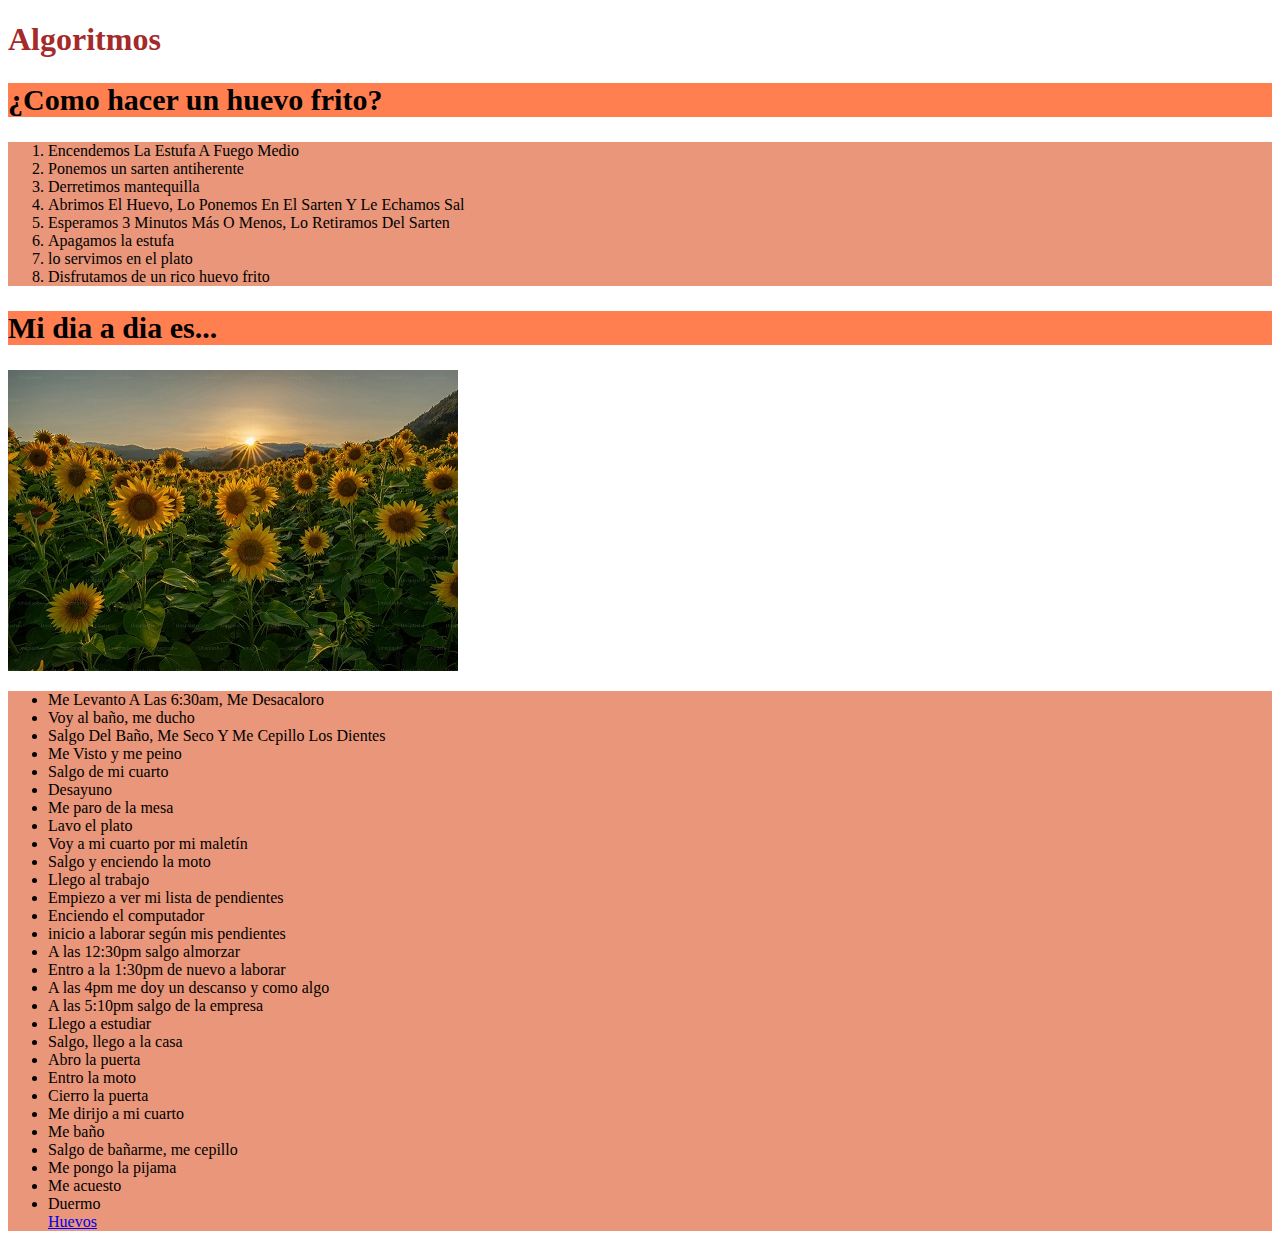
<file: index.html>
<!DOCTYPE html>
<html lang="en">
<head>
    <meta charset="UTF-8">
    <meta name="viewport" content="width=device-width, initial-scale=1.0">
    <title>Algoritmos</title>
    <link rel="stylesheet" href="styles.css">
</head>
<body>
    <h1>Algoritmos</h1> <!--Comentarios-->
    <h2 class="diaria">¿Como hacer un huevo frito?</h2> 
    <ol>
        <li>Encendemos La Estufa A Fuego Medio</li>
        <li>Ponemos un sarten antiherente</li>
        <li>Derretimos mantequilla</li>
        <li>Abrimos El Huevo, Lo Ponemos En El Sarten Y Le Echamos Sal</li>
        <li>Esperamos 3 Minutos Más O Menos, Lo Retiramos Del Sarten </li>
        <li>Apagamos la estufa</li>
        <li>lo servimos en el plato</li>
        <li>Disfrutamos de un rico huevo frito</li>

    </ol>
    <h2 class="diaria">Mi dia a dia es...</h2>
    <img src="./Girasoles.jpg" alt="Imagen de un girasol">
    <ul>
        <li>Me Levanto A Las 6:30am, Me Desacaloro</li>
        <li>Voy al baño, me ducho</li>
        <li>Salgo Del Baño, Me Seco Y Me Cepillo Los Dientes</li>
        <li>Me Visto y me peino</li>
        <li>Salgo de mi cuarto</li>
        <li>Desayuno</li>
        <li>Me paro de la mesa</li>
        <li>Lavo el plato</li>
        <li>Voy a mi cuarto por mi maletín </li>
        <li>Salgo y enciendo la moto </li>
        <li>Llego al trabajo</li>
        <li>Empiezo a ver mi lista de pendientes</li>
        <li>Enciendo el computador</li>
        <li>inicio a laborar según mis pendientes</li>
        <li>A las 12:30pm salgo almorzar</li>
        <li>Entro a la 1:30pm de nuevo a laborar </li>
        <li>A las 4pm me doy un descanso y como algo</li>
        <li>A las 5:10pm salgo de la empresa </li>
        <li>Llego a estudiar</li>
        <li>Salgo, llego a la casa </li>
        <li>Abro la puerta</li>
        <li>Entro la moto</li>
        <li>Cierro la puerta</li>
        <li>Me dirijo a mi cuarto</li>
        <li>Me baño </li>
        <li>Salgo de bañarme, me cepillo</li>
        <li>Me pongo la pijama</li>
        <li>Me acuesto</li>
        <li>Duermo</li>
<a href="https://www.huevoskikes.com/collections">Huevos</a>


    </ul>
</body>
</html>
</file>
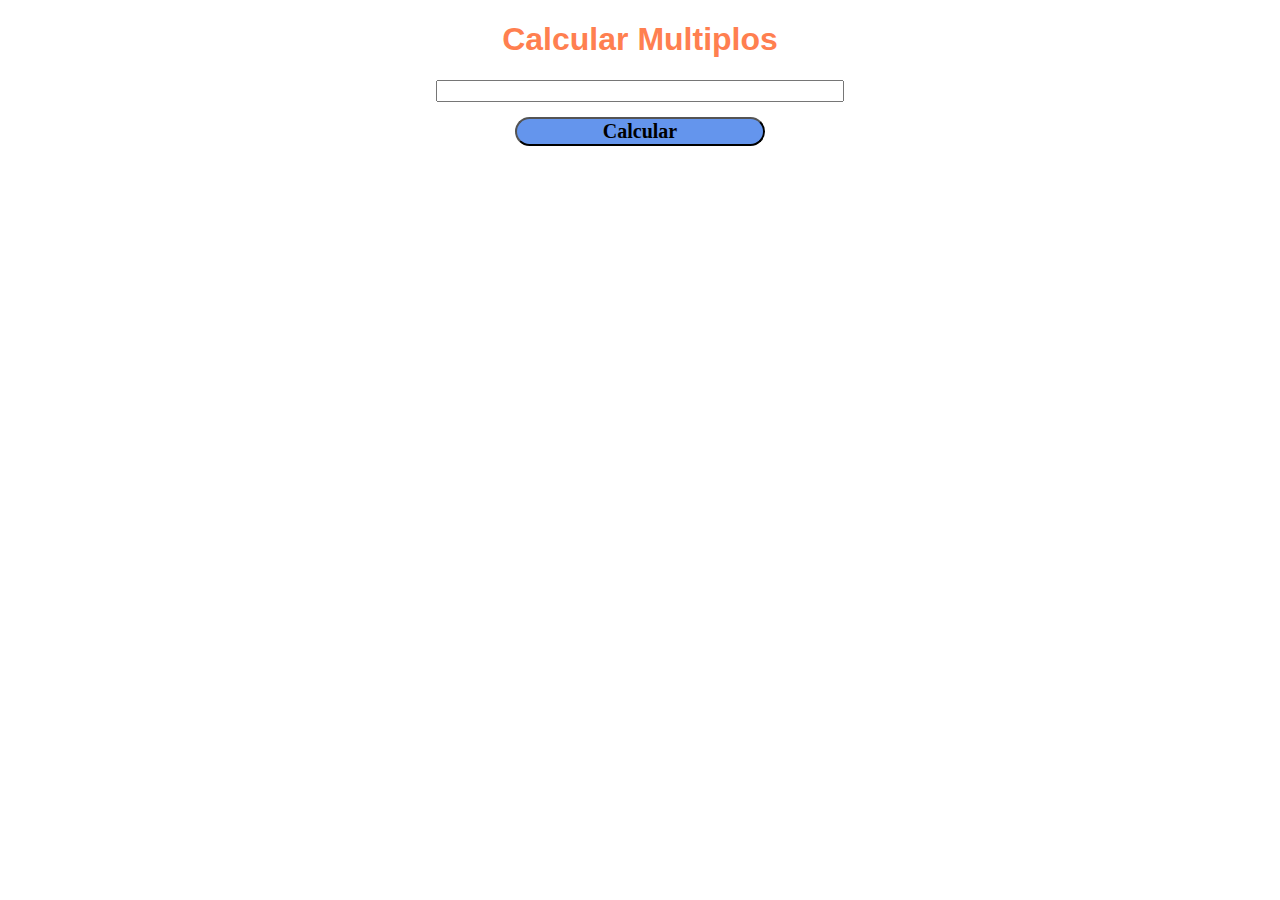
<file: Tarea_multiplos/index.html>
<!DOCTYPE html>
<html lang="en">
<head>
    <meta charset="UTF-8">
    <meta name="viewport" content="width=device-width, initial-scale=1.0">
    <title>Tarea Multiplos</title>
    <link rel="stylesheet" href="style.css">
</head>
<body>
    <h1>Calcular Multiplos</h1>
    <div class="container">
        <input type="number" id="Entrada0"> 
        <button id="btnCalcular">Calcular</button>
        <ul id="salidaMultiplo"></ul>
    </div>
    
</body>
<script src="main.js"></script>
</html>
</file>
<file: styles.css>
h1{
    color: brown;
    justify-content: center;
}
h2{
    background-color: coral;
}
ol{
    background-color: darksalmon;
}
ul{
    background-color:darksalmon;
}
.diaria{
    font-family: cursive;
    font-size: 30px;
}
</file>
<file: Tarea_multiplos/style.css>
h1{
    display: flex;
    justify-content: center;
    color:coral;
    font-family:'Franklin Gothic Medium', 'Arial Narrow', Arial, sans-serif

    
}
.container{
    display: flex;
    justify-content: center;
    flex-direction: column;
    align-items: center;
}
button{
    width: 250px;
    margin-top: 15px;
    background-color:cornflowerblue;
    font-family:Cambria, Cochin, Georgia, Times, 'Times New Roman', serif;
    font-size: 20px;
    font-weight: bold;
    border-radius: 40px;

}
input{
    width: 400px;
    font-family:Cambria, Cochin, Georgia, Times, 'Times New Roman', serif ;
}
</file>
